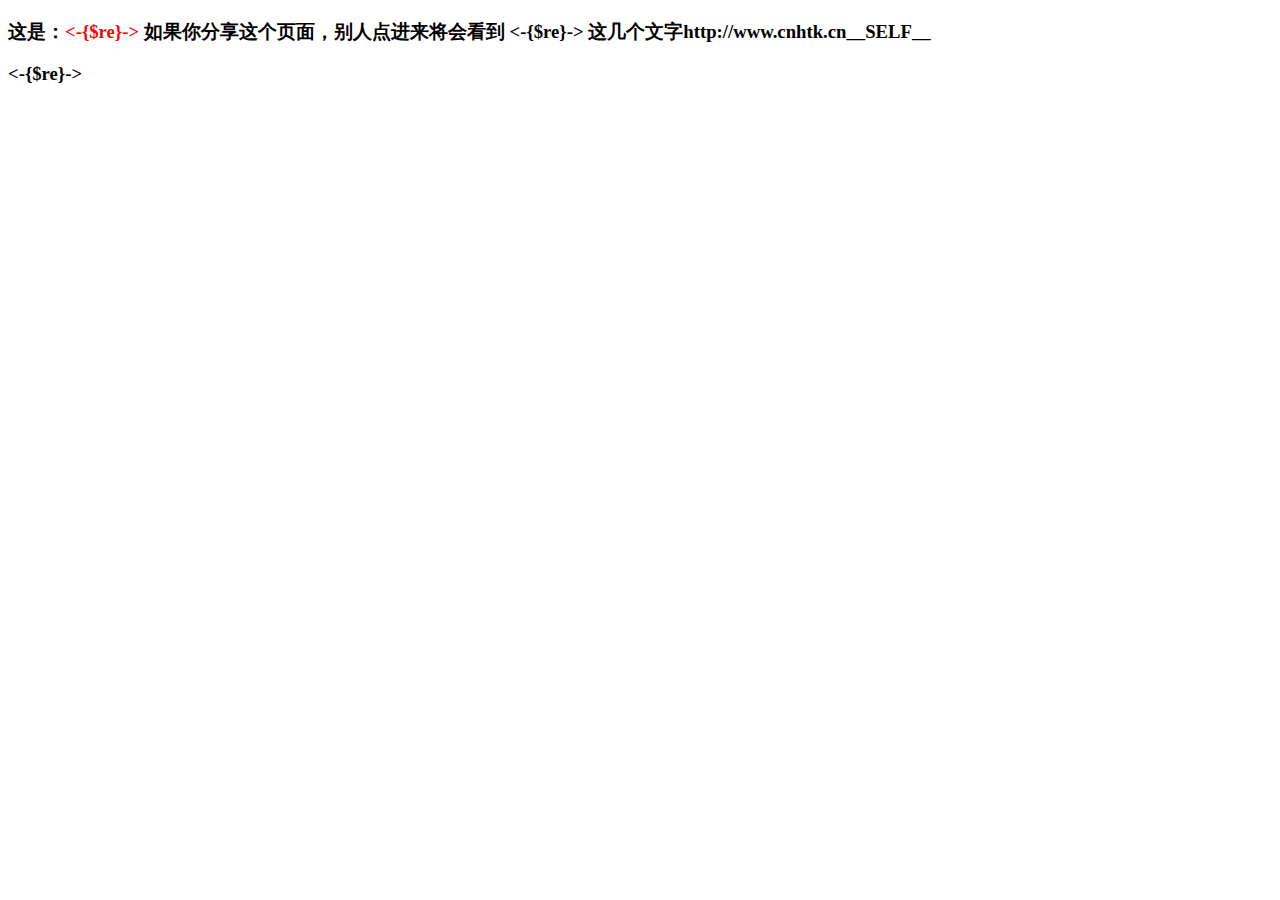
<file: index/Tpl/Index/checktest.html>
<!DOCTYPE html>
<html>
<head>
    <meta http-equiv="Cache-Control" content="max-age=3600">
    <meta name="MobileOptimized" content="240">
    <meta name="apple-touch-fullscreen" content="YES">
    <meta name="apple-mobile-web-app-capable" content="yes">
    <meta name="viewport" content="width=device-width, initial-scale=1.0,  minimum-scale=1.0, maximum-scale=1.0">
    <meta name="keywords" content="">
    <meta name="description" content="">
    <script>
        var dataForWeixin={
            <!-- lang: js -->
            appId:"",
            <!-- lang: js -->
            MsgImg:"http://www.cnhtk.cn__UPLOAD__/icon.jpg",
            <!-- lang: js -->
            TLImg:"http://www.cnhtk.cn__UPLOAD__/icon.jpg",
            <!-- lang: js -->
            url:"http://www.cnhtk.cn__SELF__",
            <!-- lang: js -->
            title:"<-{$re}->",
            <!-- lang: js -->
            desc:"这是<-{$re}->",
            <!-- lang: js -->
            fakeid:"",
            <!-- lang: js -->
            callback:function(){}
            <!-- lang: js -->
        };
        <!-- lang: js -->
        (function(){
            <!-- lang: js -->
            var onBridgeReady=function(){
                <!-- lang: js -->
                WeixinJSBridge.on('menu:share:appmessage', function(argv){
                    <!-- lang: js -->
                    WeixinJSBridge.invoke('sendAppMessage',{
                        <!-- lang: js -->
                        "appid":dataForWeixin.appId,
                        <!-- lang: js -->
                        "img_url":dataForWeixin.MsgImg,
                        <!-- lang: js -->
                        "img_width":"120",
                        <!-- lang: js -->
                        "img_height":"120",
                        <!-- lang: js -->
                        "link":dataForWeixin.url,
                        <!-- lang: js -->
                        "desc":dataForWeixin.desc,
                        <!-- lang: js -->
                        "title":dataForWeixin.title
                        <!-- lang: js -->
                    }, function(res){(dataForWeixin.callback)();});
                    <!-- lang: js -->
                });
                <!-- lang: js -->
                WeixinJSBridge.on('menu:share:timeline', function(argv){
                    <!-- lang: js -->
                    (dataForWeixin.callback)();
                    <!-- lang: js -->
                    WeixinJSBridge.invoke('shareTimeline',{
                        <!-- lang: js -->
                        "img_url":dataForWeixin.TLImg,
                        <!-- lang: js -->
                        "img_width":"120",
                        <!-- lang: js -->
                        "img_height":"120",
                        <!-- lang: js -->
                        "link":dataForWeixin.url,
                        <!-- lang: js -->
                        "desc":dataForWeixin.desc,
                        <!-- lang: js -->
                        "title":dataForWeixin.title
                        <!-- lang: js -->
                    }, function(res){});
                    <!-- lang: js -->
                });
                <!-- lang: js -->
                WeixinJSBridge.on('menu:share:weibo', function(argv){
                    <!-- lang: js -->
                    WeixinJSBridge.invoke('shareWeibo',{
                        <!-- lang: js -->
                        "content":dataForWeixin.title,
                        <!-- lang: js -->
                        "url":dataForWeixin.url
                        <!-- lang: js -->
                    }, function(res){(dataForWeixin.callback)();});
                    <!-- lang: js -->
                });
                <!-- lang: js -->
                WeixinJSBridge.on('menu:share:facebook', function(argv){
                    <!-- lang: js -->
                    (dataForWeixin.callback)();
                    <!-- lang: js -->
                    WeixinJSBridge.invoke('shareFB',{
                        <!-- lang: js -->
                        "img_url":dataForWeixin.TLImg,
                        <!-- lang: js -->
                        "img_width":"120",
                        <!-- lang: js -->
                        "img_height":"120",
                        <!-- lang: js -->
                        "link":dataForWeixin.url,
                        <!-- lang: js -->
                        "desc":dataForWeixin.desc,
                        <!-- lang: js -->
                        "title":dataForWeixin.title
                        <!-- lang: js -->
                    }, function(res){});
                    <!-- lang: js -->
                });
                <!-- lang: js -->
            };
            <!-- lang: js -->
            if(document.addEventListener){
                <!-- lang: js -->
                document.addEventListener('WeixinJSBridgeReady', onBridgeReady, false);
                <!-- lang: js -->
            }else if(document.attachEvent){
                <!-- lang: js -->
                document.attachEvent('WeixinJSBridgeReady'   , onBridgeReady);
                <!-- lang: js -->
                document.attachEvent('onWeixinJSBridgeReady' , onBridgeReady);
                <!-- lang: js -->
            }
            <!-- lang: js -->
        })();
    </script>
</head>
<body>
<eq name="type" value="go">
<h3>这是：<span style="color: red;"><-{$re}-></span> 如果你分享这个页面，别人点进来将会看到 <-{$re}-> 这几个文字http://www.cnhtk.cn__SELF__</h3>
    <else/>
    <h3><-{$re}-></h3>
    </eq>
</body>
</html>
</file>
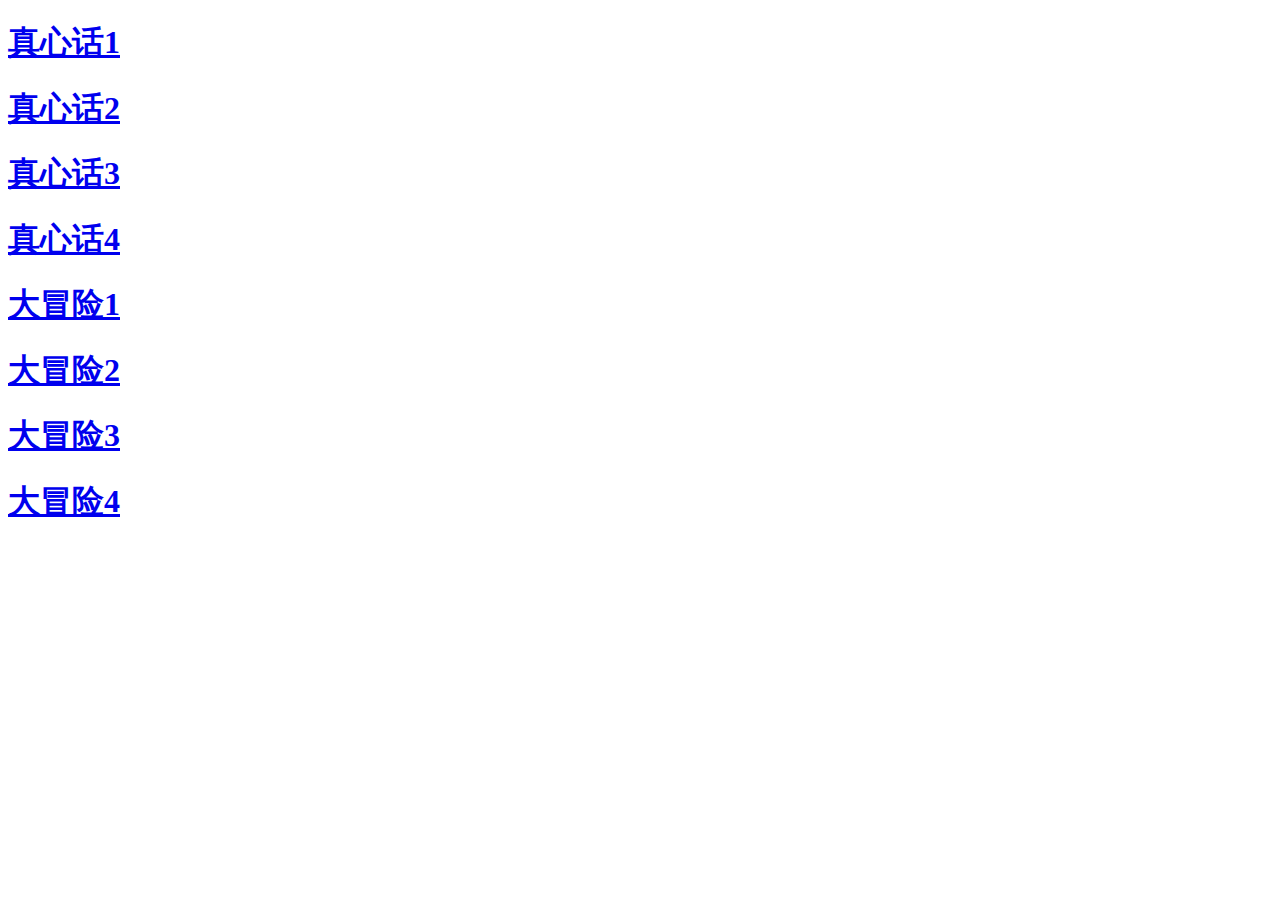
<file: index/Tpl/Index/test1.html>
<!DOCTYPE html>
<html>
<head>
    <meta http-equiv="Cache-Control" content="max-age=3600">
    <meta name="MobileOptimized" content="240">
    <meta name="apple-touch-fullscreen" content="YES">
    <meta name="apple-mobile-web-app-capable" content="yes">
    <meta name="viewport" content="width=device-width, initial-scale=1.0,  minimum-scale=1.0, maximum-scale=1.0">
    <meta name="keywords" content="">
    <meta name="description" content="">
</head>
<body>

<h1><a href="__URL__/checktest/id/1">真心话1</a></h1>
<h1><a href="__URL__/checktest/id/2">真心话2</a></h1>
<h1><a href="__URL__/checktest/id/3">真心话3</a></h1>
<h1><a href="__URL__/checktest/id/4">真心话4</a></h1>
<h1><a href="__URL__/checktest/id/5">大冒险1</a></h1>
<h1><a href="__URL__/checktest/id/6">大冒险2</a></h1>
<h1><a href="__URL__/checktest/id/7">大冒险3</a></h1>
<h1><a href="__URL__/checktest/id/8">大冒险4</a></h1>

</body>
</html>
</file>
